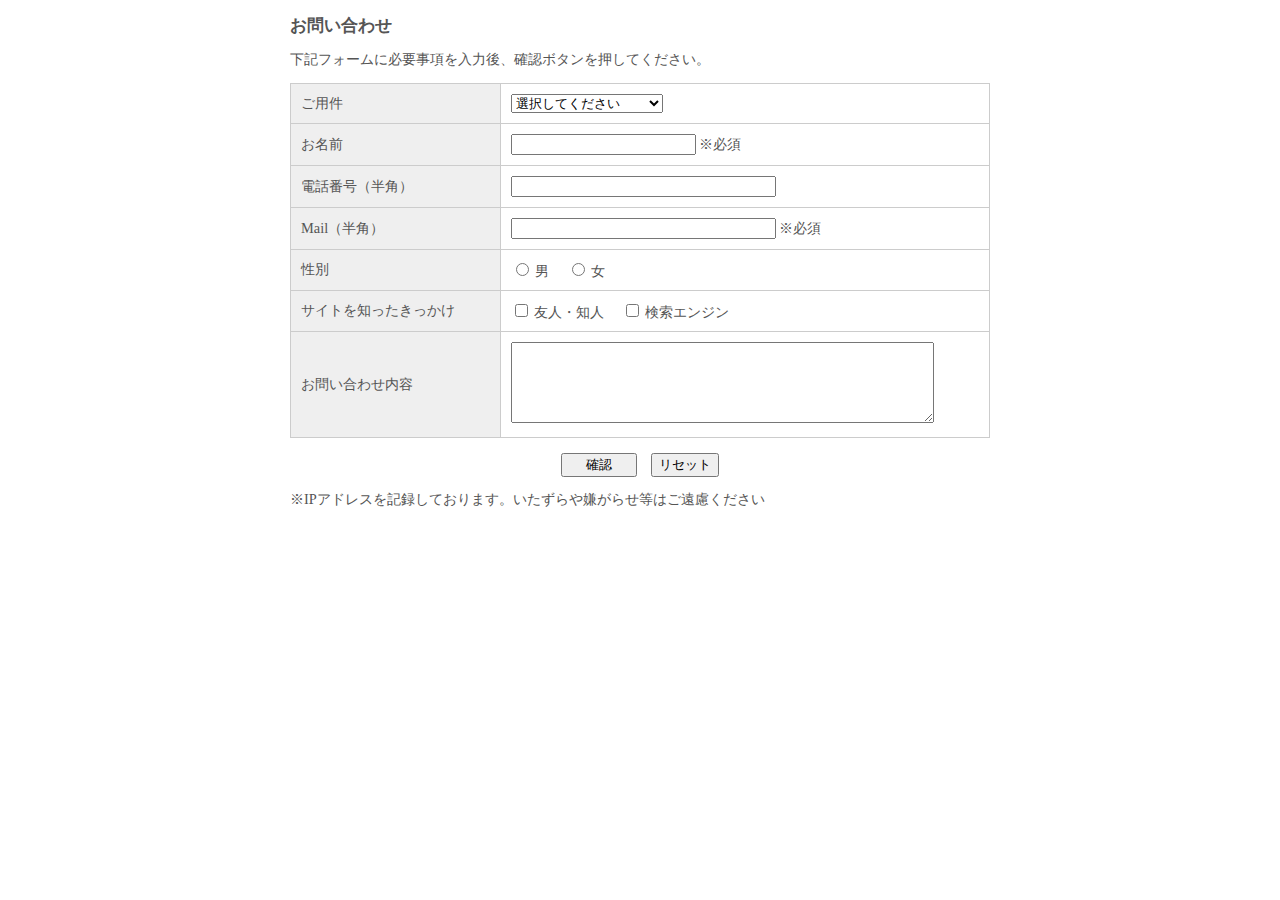
<file: contact.html>
<!DOCTYPE HTML>
<html lang="ja">
<head>
<meta charset="utf-8">
<meta name="viewport" content="width=device-width, initial-scale=1, maximum-scale=1, user-scalable=no" />
<meta name="format-detection" content="telephone=no">
<title>サンプル</title>
<meta name="Description" content="" />
<meta name="Keywords" content="" />
<meta http-equiv="Content-Style-Type" content="text/css" />
<style type="text/css">
#formWrap {
	width:700px;
	margin:0 auto;
	color:#555;
	line-height:120%;
	font-size:90%;
}
table.formTable{
	width:100%;
	margin:0 auto;
	border-collapse:collapse;
}
table.formTable td,table.formTable th{
	border:1px solid #ccc;
	padding:10px;
}
table.formTable th{
	width:30%;
	font-weight:normal;
	background:#efefef;
	text-align:left;
}
/*　簡易版レスポンシブ用CSS（必要最低限のみとしています。ブレークポイントも含め自由に設定下さい）　*/
@media screen and (max-width:572px) {
#formWrap {
	width:95%;
	margin:0 auto;
}
table.formTable th, table.formTable td {
	width:auto;
	display:block;
}
table.formTable th {
	margin-top:5px;
	border-bottom:0;
}
form input[type="text"], form textarea {
	width:80%;
	padding:5px;
	font-size:110%;
	display:block;
}
form input[type="submit"], form input[type="reset"], form input[type="button"] {
	display:block;
	width:100%;
	height:40px;
}
}
</style>
</head>
<body>
<div id="formWrap">
  <h3>お問い合わせ</h3>
  <p>下記フォームに必要事項を入力後、確認ボタンを押してください。</p>
  <form method="post" action="mail.php">
    <table class="formTable">
      <tr>
        <th>ご用件</th>
        <td><select name="ご用件">
            <option value="">選択してください</option>
            <option value="ご質問・お問い合わせ">ご質問・お問い合わせ</option>
            <option value="リンクについて">リンクについて</option>
          </select></td>
      </tr>
      <tr>
        <th>お名前</th>
        <td><input size="20" type="text" name="お名前" /> ※必須</td>
      </tr>
      <tr>
        <th>電話番号（半角）</th>
        <td><input size="30" type="text" name="電話番号" /></td>
      </tr>
      <tr>
        <th>Mail（半角）</th>
        <td><input size="30" type="text" name="Email" /> ※必須</td>
      </tr>
      <tr>
        <th>性別</th>
        <td><input type="radio" name="性別" value="男" /> 男　
          <input type="radio" name="性別" value="女" /> 女 </td>
      </tr>
      <tr>
        <th>サイトを知ったきっかけ</th>
        <td><input name="サイトを知ったきっかけ[]" type="checkbox" value="友人・知人" /> 友人・知人　
          <input name="サイトを知ったきっかけ[]" type="checkbox" value="検索エンジン" /> 検索エンジン</td>
      </tr>
      <tr>
        <th>お問い合わせ内容<br /></th>
        <td><textarea name="お問い合わせ内容" cols="50" rows="5"></textarea></td>
      </tr>
    </table>
    <p align="center">
      <input type="submit" value="　 確認 　" />　<input type="reset" value="リセット" />
    </p>
  </form>
  <p>※IPアドレスを記録しております。いたずらや嫌がらせ等はご遠慮ください</p>
</div>
</body>
</html>
</file>
